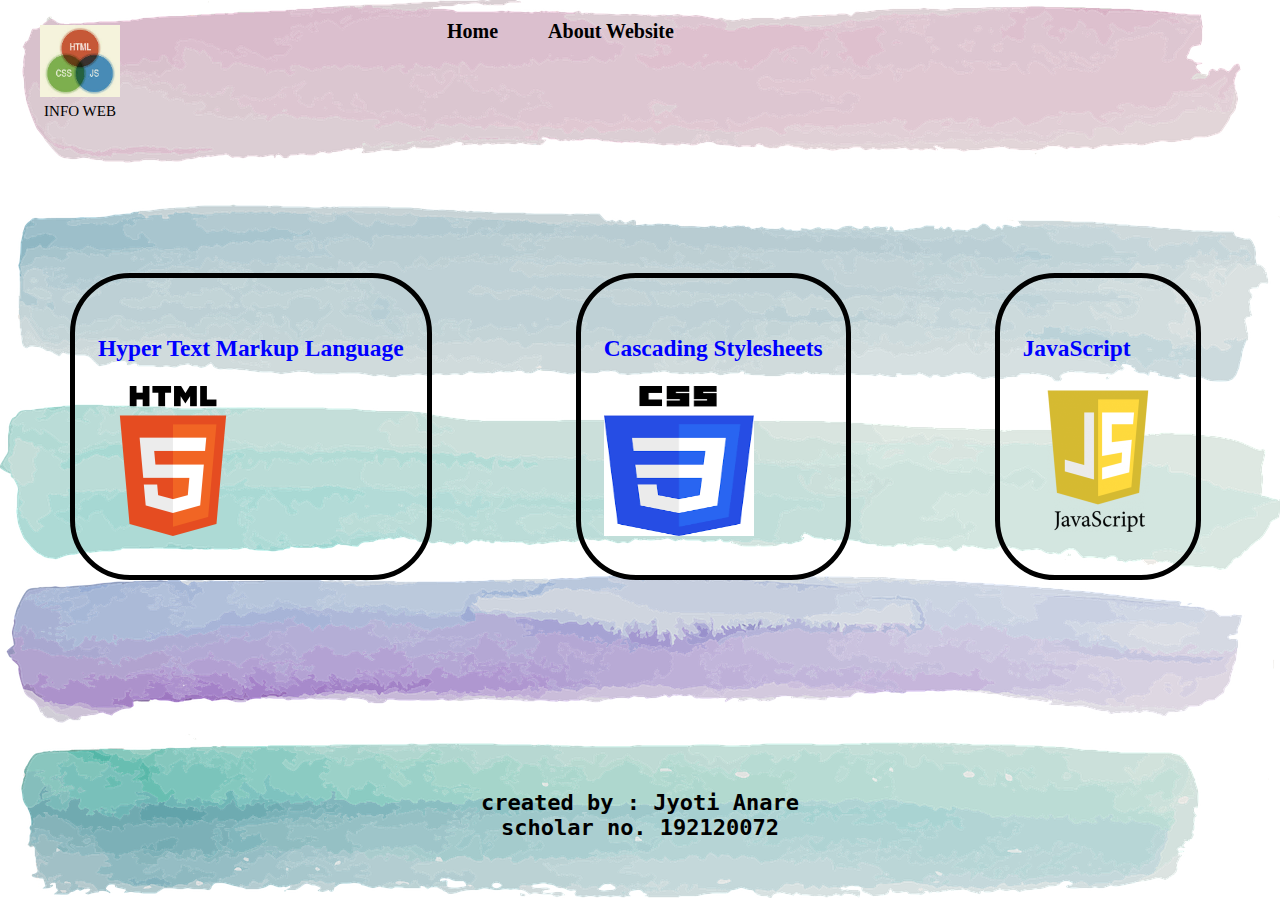
<file: index.html>
<!DOCTYPE html>
<html lang="en">

<head>
    <meta charset="UTF-8">
    <meta name="viewport" content="width=device-width, initial-scale=1.0">
    <title>info web</title>

    <link rel="stylesheet" href="../css/style.css">

</head>

<style>
    body {
        color: black;
        margin: 0px;
        padding: 0px;
        background: url('image/bg.png');
        background-repeat: no-repeat;
        background-size: cover;
    }
    
.left {
    display: inline-block;
    position: absolute;
    left: 40px;
    top: 25px;
}

.left img {
    width: 80px;
}

.left div {
    line-height: 20px;
    font-size: 15px;
    text-align: center;
}

.center {
    display: block;
    width: 40%;
    margin: 20px auto;

}

.navbar li {
    display: inline-block;
    font-size: 20px;
}

.navbar li a {
    color:black;
    font-weight: bold;
    text-decoration: none;
    padding: 34px 23px;
}

.navbar li a:hover,
.navbar li a:active {
    color:blue;
    text-decoration: underline;
    padding: 34px 23px;
}

.container{
    display: inline-block;
    font-size: 20px;
    color: blue;
    text-decoration: none;
    padding: 34px 23px;
      margin: 210px 70px;
      border: 5px solid black;
      border-radius: 60px;
    font-family: cursive;
}
</style>

<body>
    <header class="header">

        <!-- left class is for logo -->

        <div class="left">
            <img src="image/html js css.jfif" alt="image">
            <div>INFO WEB</div>
        </div>

        <!-- center class is for navigation bar -->

        <div class="center">

            <ul class="navbar">
                <li> <a href="#">Home</a> </li>
                <li> <a href="about.html">About Website</a></li>
            </ul>
        </div>

    </header>

    <div class="container">
        <h3 > Hyper Text Markup Language </h3>

        <a href="htmli.html"> <img src="image/html5.png" alt="html5" width="150px" height="150px"></a>

    </div>

    <div class="container">
        <h3> Cascading Stylesheets </h3>
        <a href="cssi.html"><img src="image/css3.png" alt="css3" width="150px" height="150px"></a>
    </div>

    <div class="container">
        <h3> JavaScript </h3>
        <a href="jsi.html"><img src="image/js.png" alt="js" width="150px" height="150px"></a>

    </div>
</body>
<footer style="text-align:center ; font-weight: bold; font-family: monospace; font-size: 22px;"> created by : Jyoti
    Anare <br> scholar no. 192120072</footer>

</html>
</file>
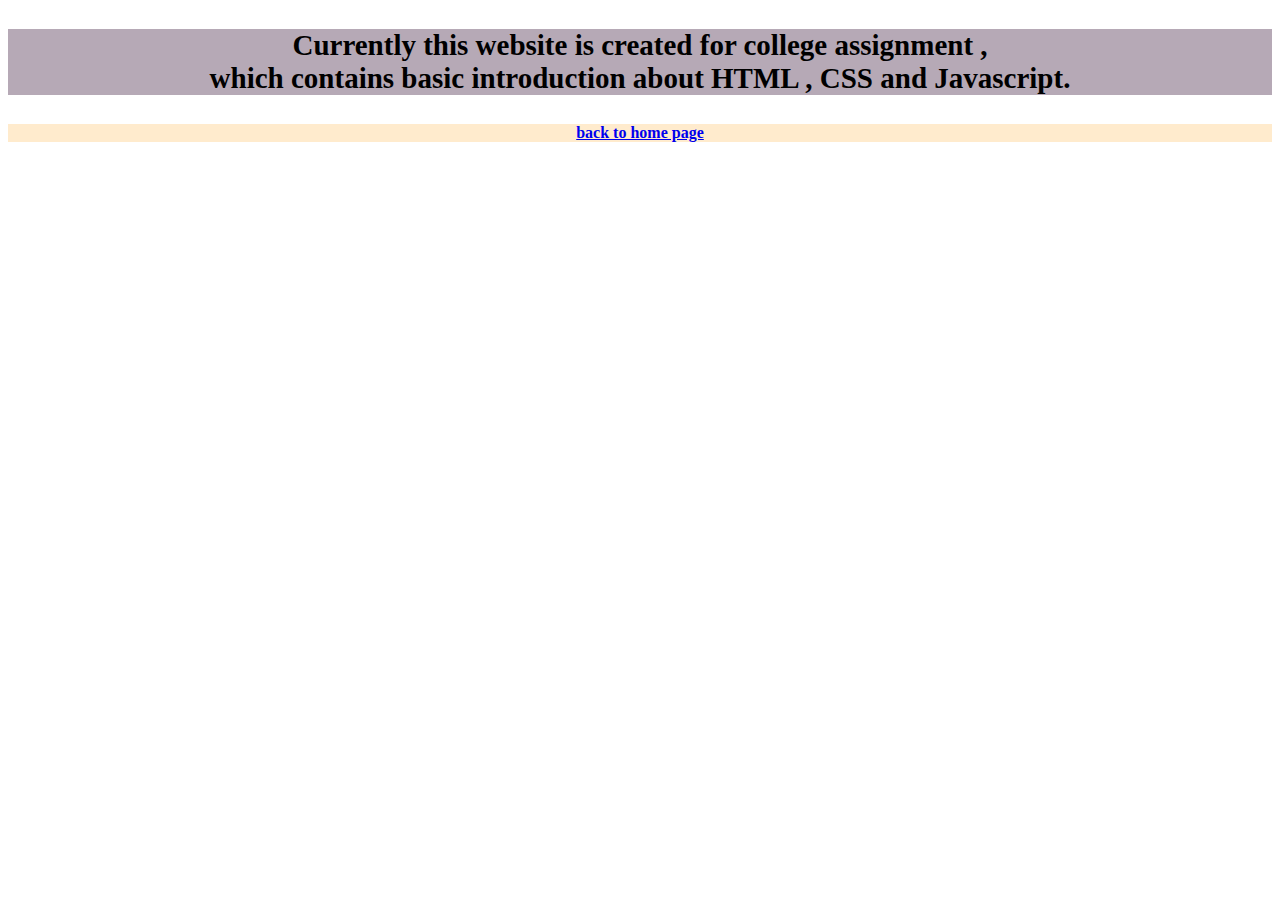
<file: about.html>
<!DOCTYPE html>
<html lang="en">
<head>
    <meta charset="UTF-8">
    <meta name="viewport" content="width=device-width, initial-scale=1.0">
    <title>About</title>
</head>
<body>
    <h3 style="background-color: rgb(182, 169, 182); color: black; font-family:cursive;
    text-align: center; font-size: 29px; overflow: scroll;"> 
        Currently this website is created for  college assignment , <br> which contains basic introduction 
        about HTML , CSS and Javascript.
    
    </h3>


        <div style="background-color: blanchedalmond; font-weight: bold; text-align: center;"> <a href="index.html"> back to home page</a> </div>
</body>
</html>
</file>
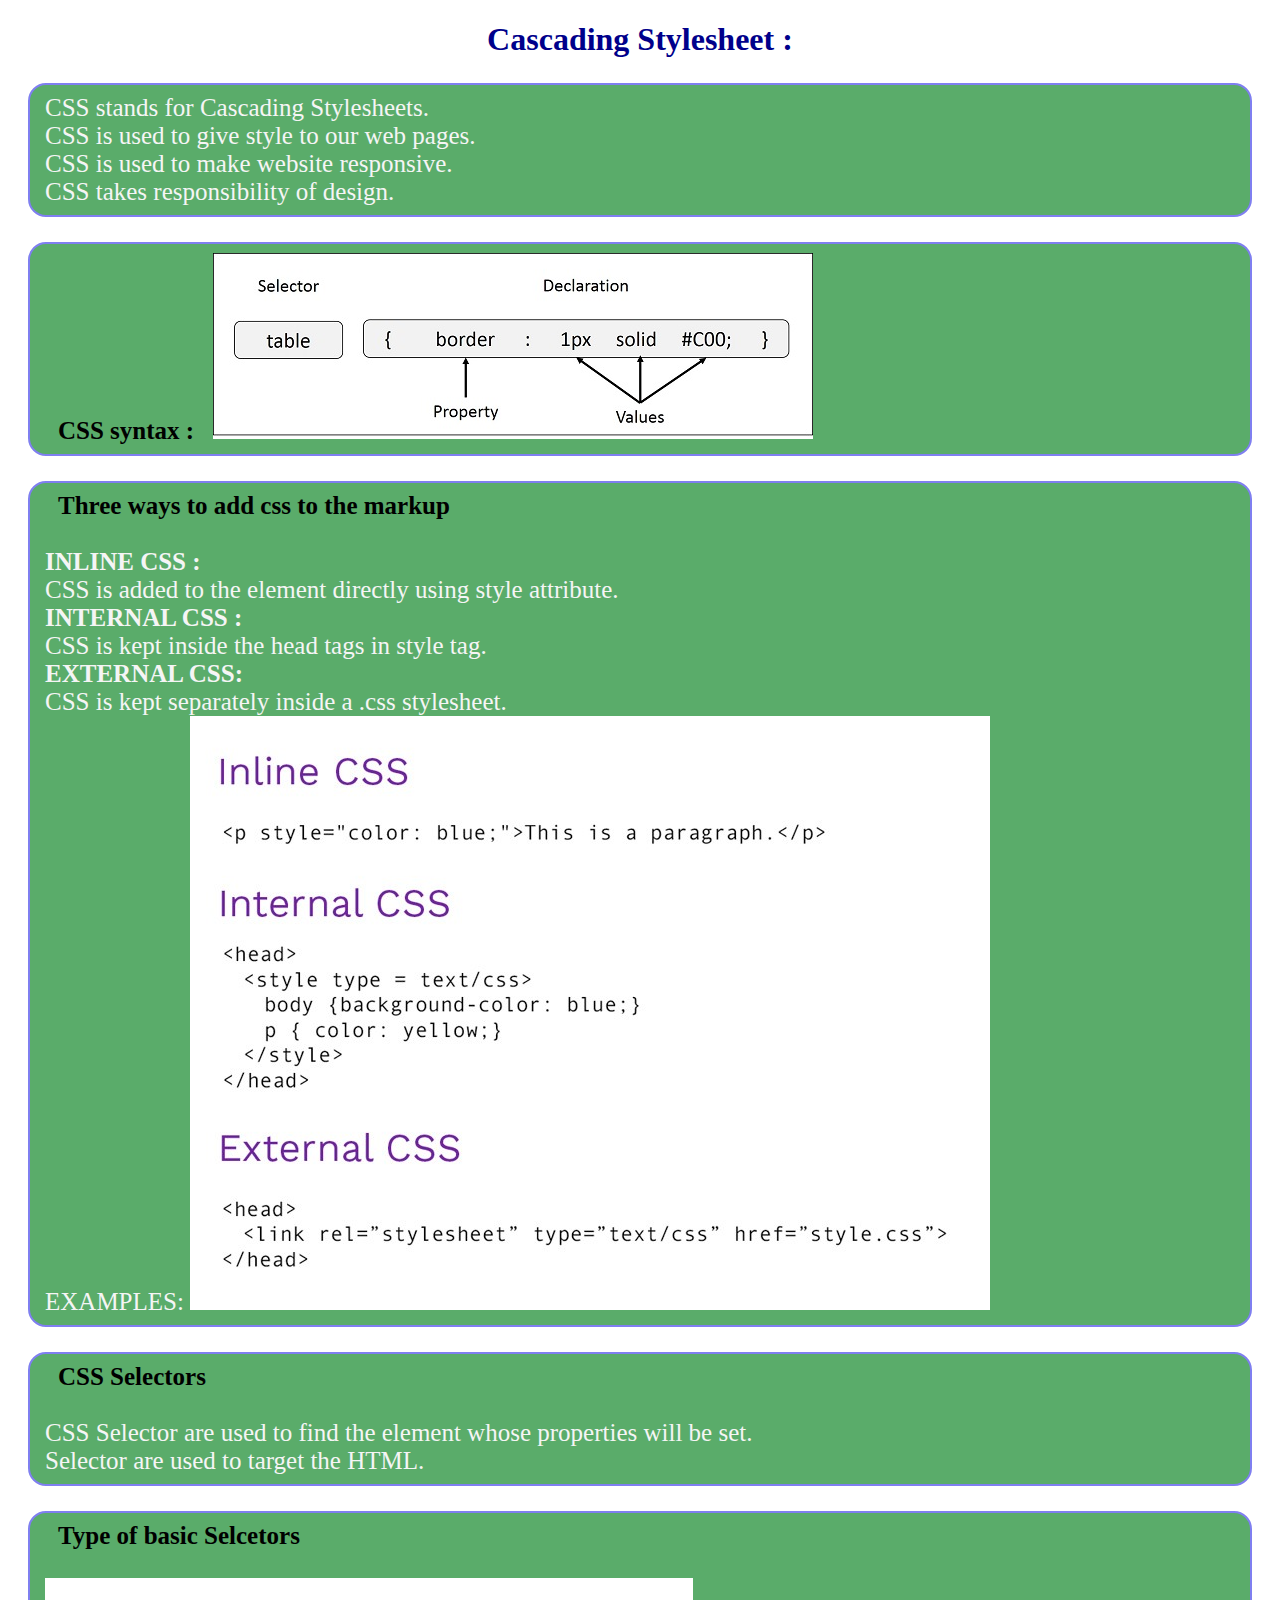
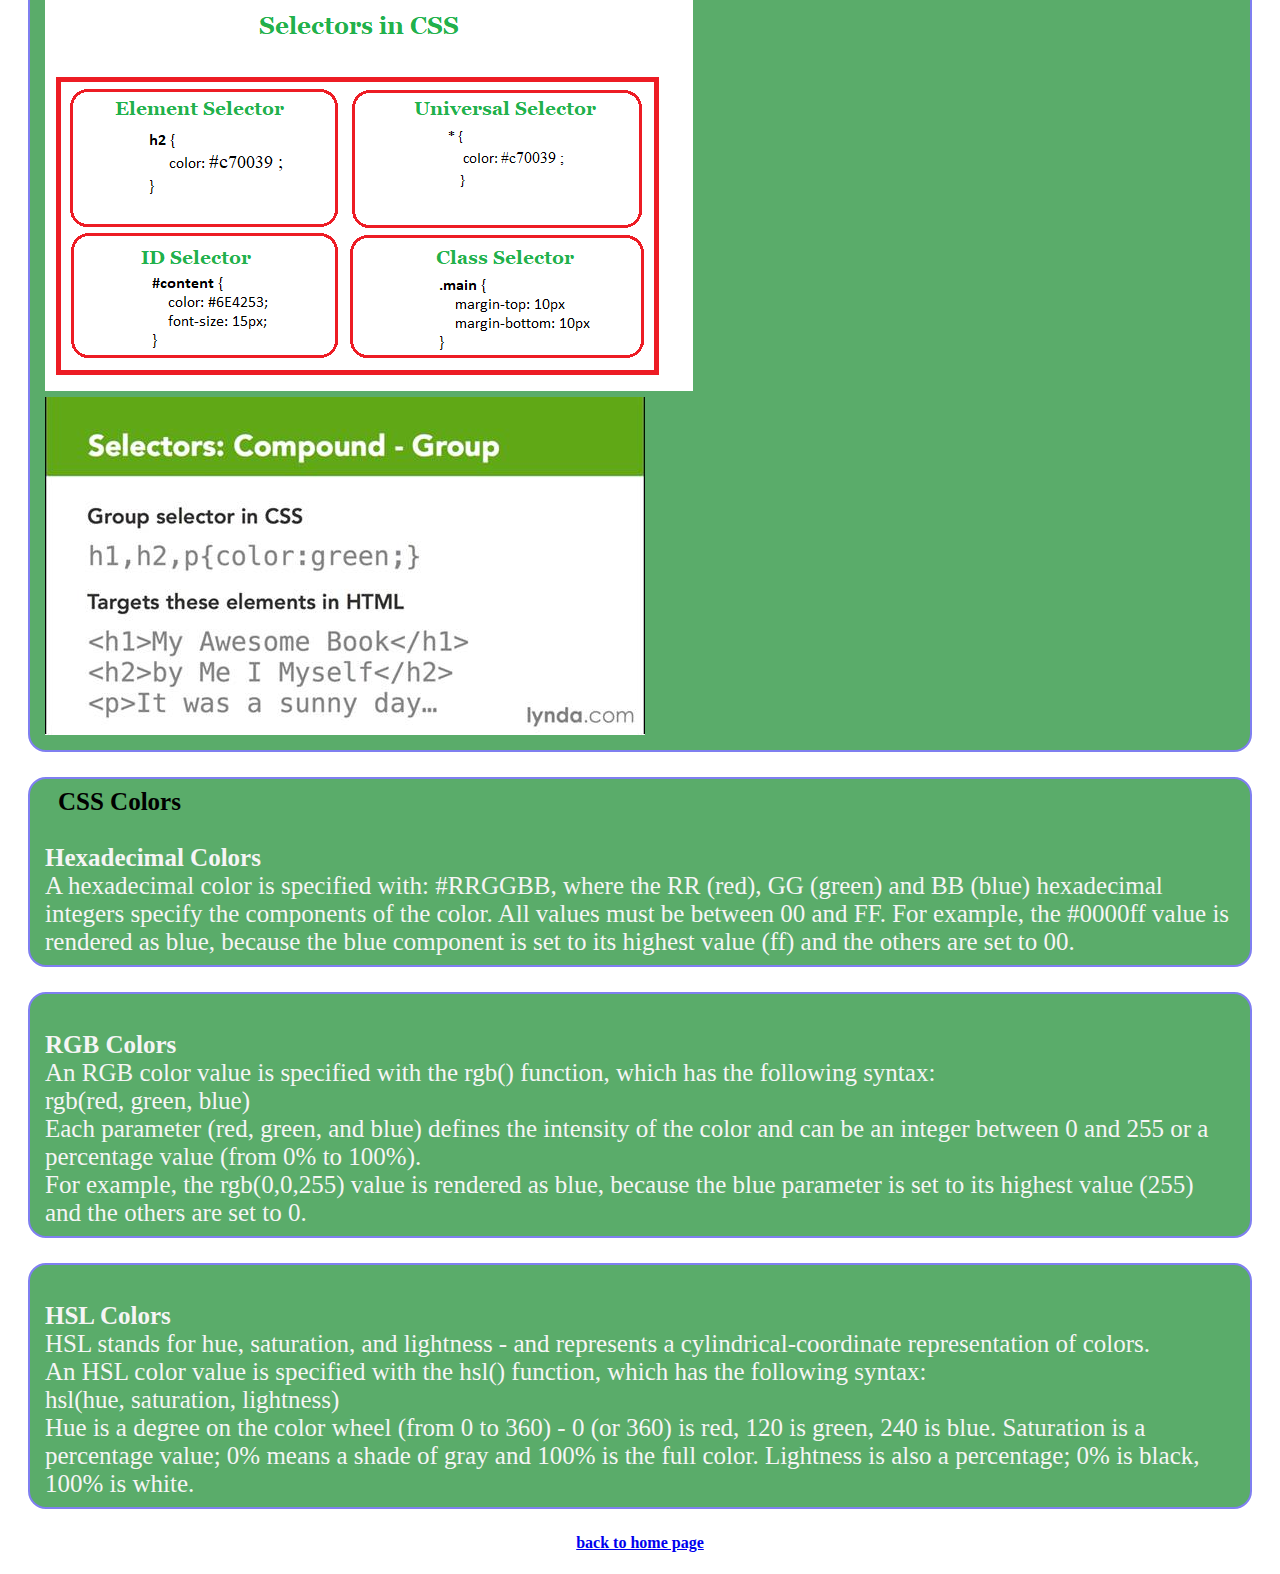
<file: cssi.html>
<!DOCTYPE html>
<html lang="en">

<head>
    <meta charset="UTF-8">
    <meta name="viewport" content="width=device-width, initial-scale=1.0">
    <title>CSS</title>
    <style>
        h1 {
            color: darkblue;
            text-align: center;
        }

        .container {
            background-color:#5aac6a;
            color: whitesmoke;
            font-size: 25px;
            border: 2px solid #7f7ff0;
            border-radius: 18px;
            padding: 9px 15px;
            margin: 25px 20px;
        }

        .container span {
            font-weight: bold;
            color: black;
            padding: 6px 6px;
            margin: 7px 7px;
        }
        h4{
            text-align: center;
        }
    </style>
</head>

<body>
    <h1>Cascading Stylesheet :</h1>
    <div class="container">
        CSS stands for Cascading Stylesheets. <br>
        CSS is used to give style to our web pages. <br>
        CSS is used to make website responsive. <br>
        CSS takes responsibility of design. <br>

    </div>

    <div class="container">
        <span> CSS syntax :</span>
        <img src="image/css.png" alt="structure of html">
    </div>

    <div class="container">
        <span> Three ways to add css to the markup</span>
        <br> <br>
        <strong>INLINE CSS :</strong> <br>
        CSS is added to the element directly using style attribute. <br>
        <strong> INTERNAL CSS :</strong> <br>
        CSS is kept inside the head tags in style tag. <br>
        <strong> EXTERNAL CSS:</strong> <br>
        CSS is kept separately inside a .css stylesheet. <br>
        EXAMPLES:
        <img src="image/css ways.jpg" alt=" css">
    </div>

    <div class="container">
        <span>CSS Selectors</span>
        <br> <br>
        CSS Selector are used to find the element whose properties will be set. <br>
        Selector are used to target the HTML.

    </div>

    <div class="container">
        <span>Type of basic Selcetors </span>
        <br> <br>
        <img src="image/all selectors.png" alt="selectors">
        <br>
        <img src="image/grouping.jpg" alt="selector">
    </div>

    <div class="container">
        <span>CSS Colors</span>
        <br> <br>
        <strong> Hexadecimal Colors</strong> <br>
        A hexadecimal color is specified with: #RRGGBB, where the RR (red), GG (green) and BB (blue) hexadecimal
        integers specify the components of the color. All values must be between 00 and FF.
        For example, the #0000ff value is rendered as blue, because the blue component is set to its highest value (ff)
        and the others are set to 00.
    </div>

    <div class="container">

        <br>
        <strong> RGB Colors</strong> <br>
        An RGB color value is specified with the rgb() function, which has the following syntax:
        <br>
        rgb(red, green, blue)
        <br>
        Each parameter (red, green, and blue) defines the intensity of the color and can be an integer between 0 and 255
        or a percentage value (from 0% to 100%). <br>
        For example, the rgb(0,0,255) value is rendered as blue, because the blue parameter is set to its highest value
        (255) and the others are set to 0.

    </div>

    <div class="container">
        <br>
        <strong> HSL Colors
        </strong> <br> HSL stands for hue, saturation, and lightness - and represents a cylindrical-coordinate
        representation of colors.
        <br>
        An HSL color value is specified with the hsl() function, which has the following syntax:
        <br>
        hsl(hue, saturation, lightness)
        <br>
        Hue is a degree on the color wheel (from 0 to 360) - 0 (or 360) is red, 120 is green, 240 is blue. Saturation is
        a percentage value; 0% means a shade of gray and 100% is the full color. Lightness is also a percentage; 0% is
        black, 100% is white.

    </div>
    <h4> <a href="index.html">back to home page</a> </h4>
</body>

</html>
</file>
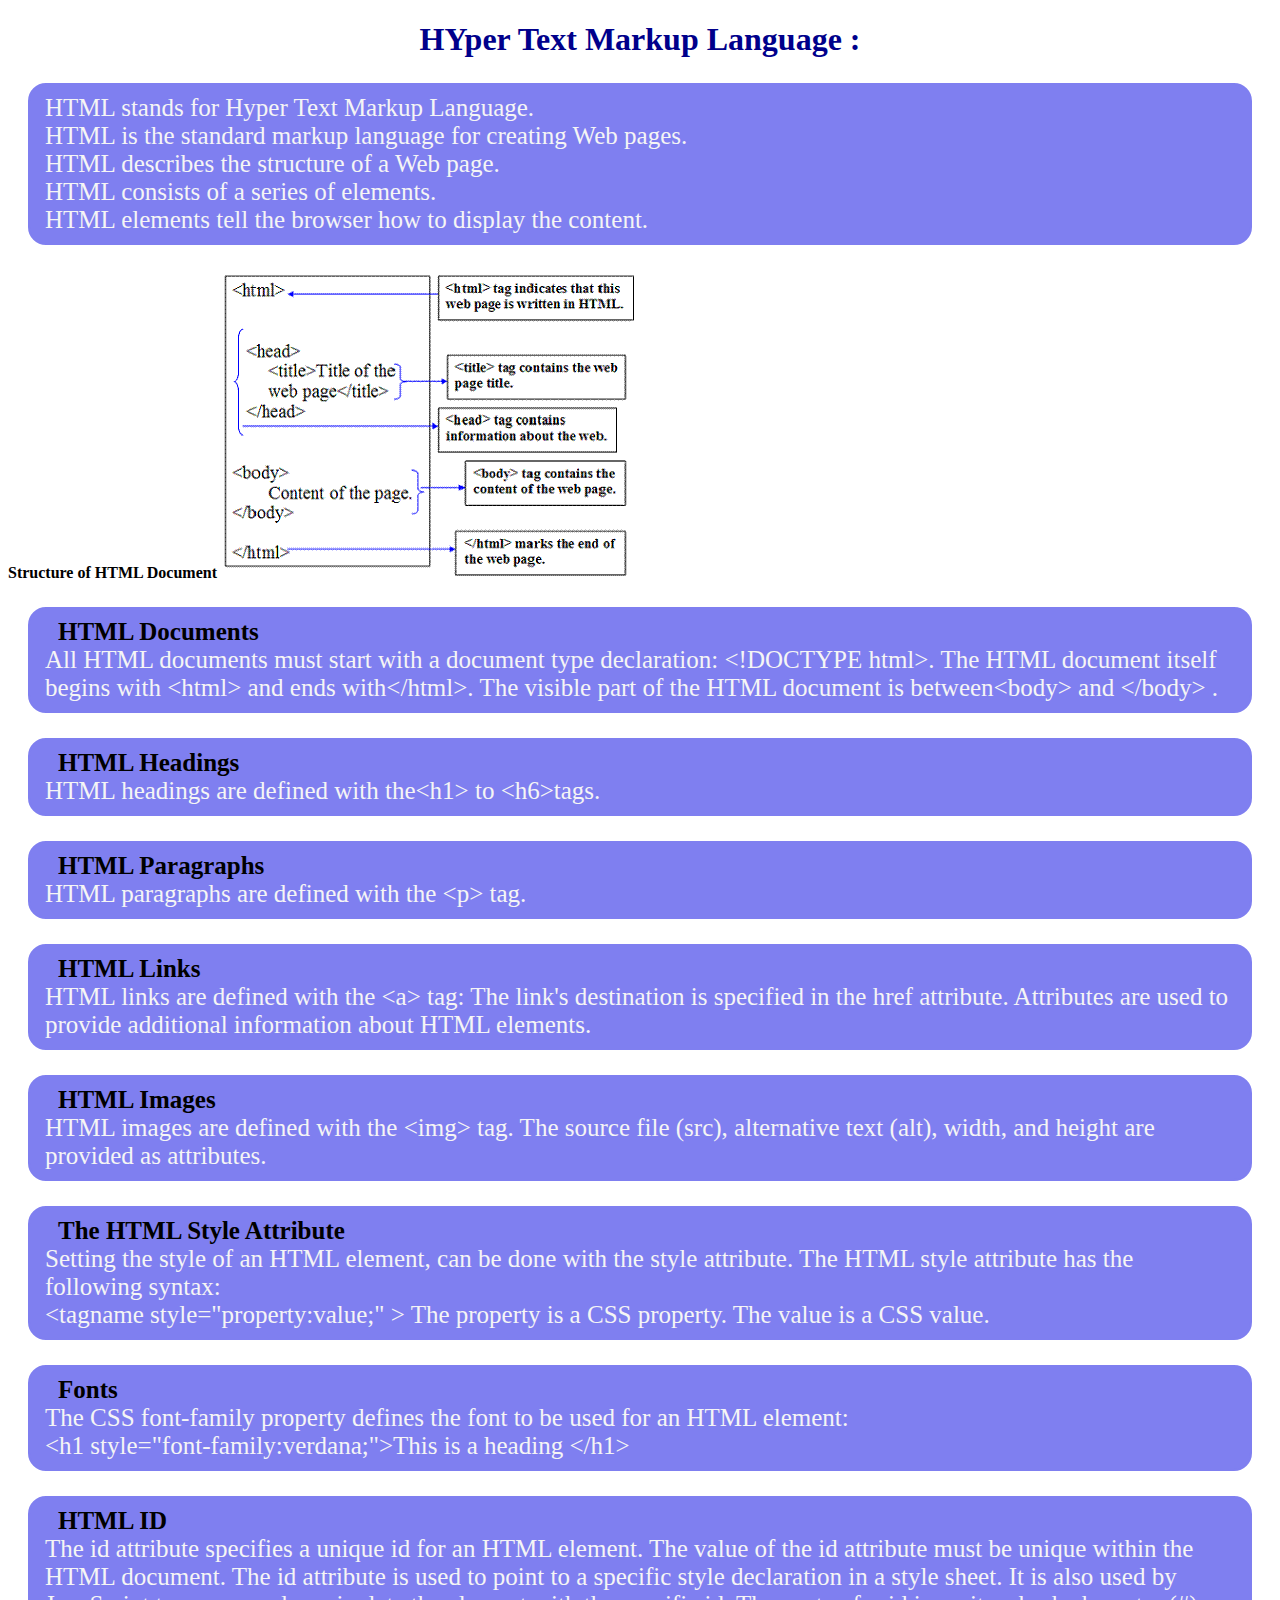
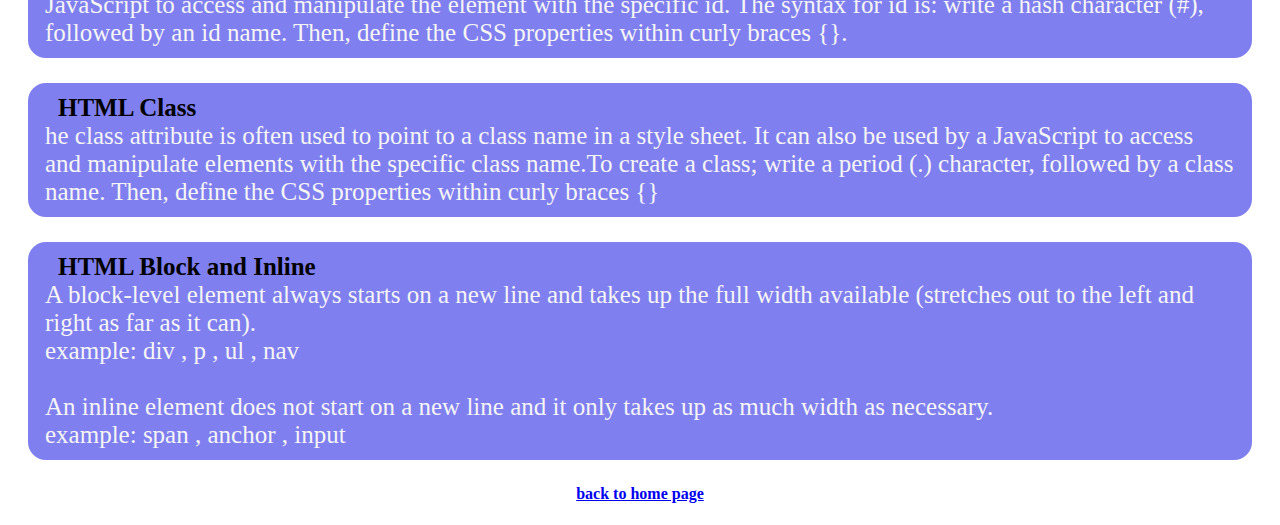
<file: htmli.html>
<!DOCTYPE html>
<html lang="en">

<head>
    <meta charset="UTF-8">
    <meta name="viewport" content="width=device-width, initial-scale=1.0">
    <title>HTML</title>
    <style>
        h1 {
            color: darkblue;
            text-align: center;
        }

        .container {
            background-color: #7f7ff0;
            color: whitesmoke;
            font-size: 25px;
            border: 2px solid #7f7ff0;
            border-radius: 18px;
            padding: 9px 15px;
            margin: 25px 20px;
        }

        .container span {
            font-weight: bold;
            color: black;
            padding: 6px 6px;
            margin: 7px 7px;
        }
        h4{
            text-align: center;
        }
    </style>
</head>

<body>
    <h1>HYper Text Markup Language :</h1>
    <div class="container">
        HTML stands for Hyper Text Markup Language.<br>
        HTML is the standard markup language for creating Web pages. <br>
        HTML describes the structure of a Web page. <br>
        HTML consists of a series of elements. <br>
        HTML elements tell the browser how to display the content. <br>
    </div>

    <div class="contaier">
        <span> <strong>Structure of HTML Document</strong> </span>
        <img src="image/html structure.gif" alt="structure of html">
    </div>

    <div class="container">
        <span> <strong> HTML Documents</strong></span>
        <br>
        All HTML documents must start with a document type declaration: &lt;!DOCTYPE html&gt;.
        The HTML document itself begins with &lt;html&gt; and ends with&lt;/html&gt;.
        The visible part of the HTML document is between&lt;body&gt; and &lt;/body&gt; .
    </div>

    <div class="container">
        <span>HTML Headings</span>
        <br>
        HTML headings are defined with the&lt;h1&gt; to &lt;h6&gt;tags.
    </div>

    <div class="container">
        <span>HTML Paragraphs </span>
        <br> HTML paragraphs are defined with the &lt;p&gt; tag.
    </div>

    <div class="container">
        <span>HTML Links</span>
        <br> HTML links are defined with the &lt;a&gt; tag:
        The link's destination is specified in the href attribute.
        Attributes are used to provide additional information about HTML elements.
    </div>

    <div class="container">
        <span>HTML Images</span>
        <br> HTML images are defined with the &lt;img&gt; tag.
        The source file (src), alternative text (alt), width, and height are provided as attributes.

    </div>

    <div class="container">
        <span>The HTML Style Attribute</span>
        <br> Setting the style of an HTML element, can be done with the style attribute.
        The HTML style attribute has the following syntax: <br>
        &lt;tagname style="property:value;" &gt;
        The property is a CSS property. The value is a CSS value.
    </div>

    <div class="container">
        <span>Fonts</span>
        <br> The CSS font-family property defines the font to be used for an HTML element: <br>
        &lt;h1 style="font-family:verdana;"&gt;This is a heading &lt;/h1&gt;
    </div>
   
    <div class="container">
        <span>HTML ID</span>
        <br> The id attribute specifies a unique id for an HTML element. The value of the id attribute must be unique
        within the HTML document.
        The id attribute is used to point to a specific style declaration in a style sheet. It is also used by
        JavaScript to access and manipulate the element with the specific id.
        The syntax for id is: write a hash character (#), followed by an id name. Then, define the CSS properties
        within curly braces {}.


    </div>

    <div class="container">
        <span>HTML Class</span>
        <br> he class attribute is often used to point to a class name in a style sheet. It can also be used by a
        JavaScript to access and manipulate elements with the specific class name.To create a class; write a period
        (.) character, followed by a class name. Then, define the CSS properties within curly braces {}
    </div>

    <div class="container">
        <span>HTML Block and Inline</span>
        <br> A block-level element always starts on a new line and takes up the full width available (stretches out to
        the left and right as far as it can). <br>
        example: div , p , ul , nav <br>
        <br> An inline element does not start on a new line and it only takes up as much width as necessary.
        <br> example: span , anchor , input
    </div>
    <h4> <a href="index.html">back to home page</a> </h4>
</body>

</html>
</file>
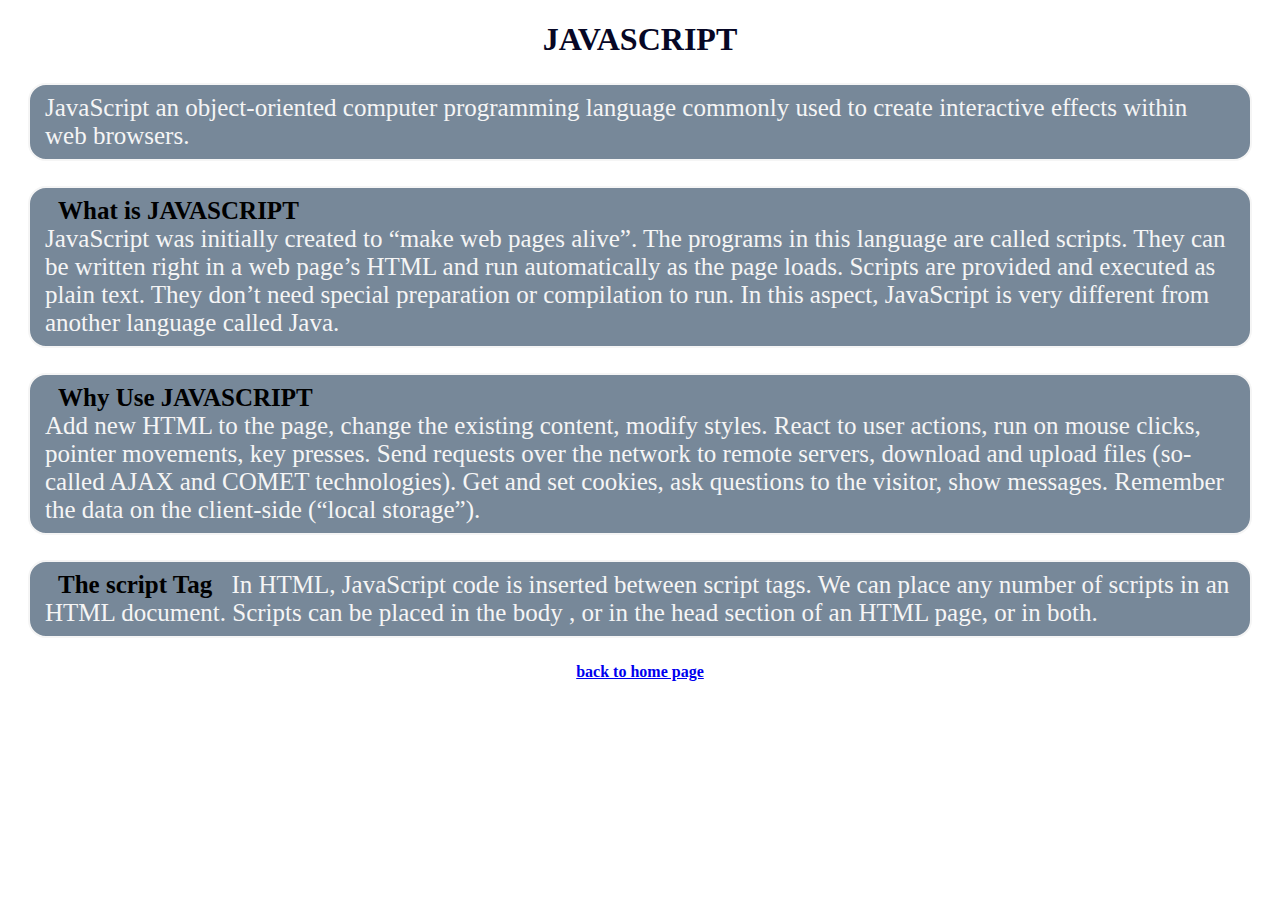
<file: jsi.html>
<!DOCTYPE html>
<html lang="en">
<head>
    <meta charset="UTF-8">
    <meta name="viewport" content="width=device-width, initial-scale=1.0">
    <title>JAVASCRIPT</title>
    <style>
        h1 {
            color: rgb(7, 7, 37);
            text-align: center;
        }

        .container {
            background-color: lightslategray;
            color: whitesmoke;
            font-size: 25px;
            border: 2px solid;
            border-radius: 18px;
            padding: 9px 15px;
            margin: 25px 20px;
            font-family: cursive;
        }

        .container span {
            font-weight: bold;
            color: black;
            padding: 6px 6px;
            margin: 7px 7px;
        }
        h4{
            text-align: center;
        }
    </style>
    
</head>
<body>

    <h1> JAVASCRIPT</h1>
    <div class="container">
        JavaScript an object-oriented computer programming language commonly used to create interactive effects within web browsers.

    </div>
  <div class="container">
      <strong> <span> What is JAVASCRIPT</span></strong>
   <br>JavaScript was initially created to “make web pages alive”.
   The programs in this language are called scripts. They can be written right in a web page’s HTML and run automatically as the page loads.
   Scripts are provided and executed as plain text. They don’t need special preparation or compilation to run.
   In this aspect, JavaScript is very different from another language called Java.
   
    </div>  
 <div class="container">
     <strong> <span>Why Use JAVASCRIPT</span> </strong>
     <br>
     Add new HTML to the page, change the existing content, modify styles.
     React to user actions, run on mouse clicks, pointer movements, key presses.
     Send requests over the network to remote servers, download and upload files (so-called AJAX and COMET technologies).
     Get and set cookies, ask questions to the visitor, show messages.
     Remember the data on the client-side (“local storage”).
     
 </div>
<div class="container">
    <strong> <span>The script Tag</span> </strong>
    In HTML, JavaScript code is inserted between script tags. 
    We can place any number of scripts in an HTML document.
    Scripts can be placed in the  body , or in the head  section of an HTML page, or in both.
</div>

<h4> <a href="index.html">back to home page</a> </h4>
</body>
</html>
</file>
<file: css/style.css>
/* 
.left {
    display: inline-block;
    position: absolute;
    left: 40px;
    top: 25px;
}

.left img {
    width: 80px;
}

.left div {
    line-height: 20px;
    font-size: 15px;
    text-align: center;
}

.center {
    display: block;
    width: 40%;
    margin: 20px auto;

}

.navbar li {
    display: inline-block;
    font-size: 20px;
}

.navbar li a {
    color:black;
    font-weight: bold;
    text-decoration: none;
    padding: 34px 23px;
}

.navbar li a:hover,
.navbar li a:active {
    color:blue;
    text-decoration: underline;
    padding: 34px 23px;
}

.container{
    display: inline-block;
    font-size: 20px;
    color: blue;
    text-decoration: none;
    padding: 34px 23px;
      margin: 210px 70px;
      border: 5px solid black;
    font-family: cursive;
}
.container a{
    color: green;
    font-weight: bold;
    text-decoration: none;
    padding: 34px 23px;
}
.container a:hover{
    color: red;
    text-decoration: underline;
    padding: 34px 23px;
} */
</file>
